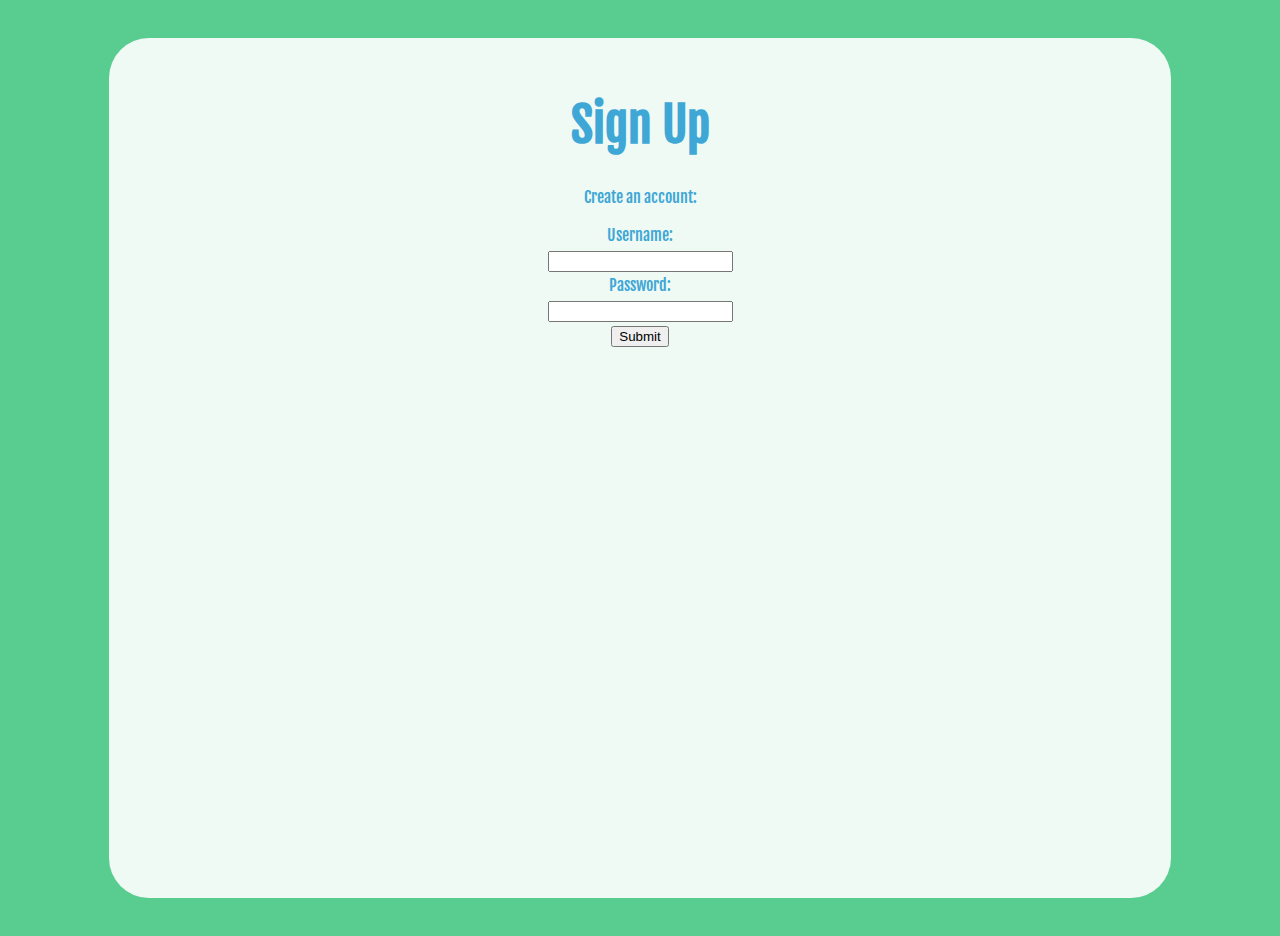
<file: form-validation/index.html>
<!DOCTYPE html>
<html lang="en" dir="ltr">

<head>
  <meta charset="utf-8">
  <title>Sign Up Page</title>
  <link rel="stylesheet" href="style.css" type="text/css">
  <link href="https://fonts.googleapis.com/css?family=Fjalla+One" rel="stylesheet">
</head>

<body>
  <section class="overlay">
    <h1>Sign Up</h1>
    <p>Create an account:</p>
    <form action="submission.html" method="GET">
      <label for="username">Username:</label>
      <br>
      <input id="username" name="username" type="text" required minlength="3" maxlength="15">
      <br>
      <label for="pw">Password:</label>
      <br>
      <!--Add the pattern attribute to the input below-->
      <input id="pw" name="pw" type="password" required minlength="8" maxlength="15">
      <br>
      <input type="submit" value="Submit">
    </form>
  </section>
</body>

</html>
</file>
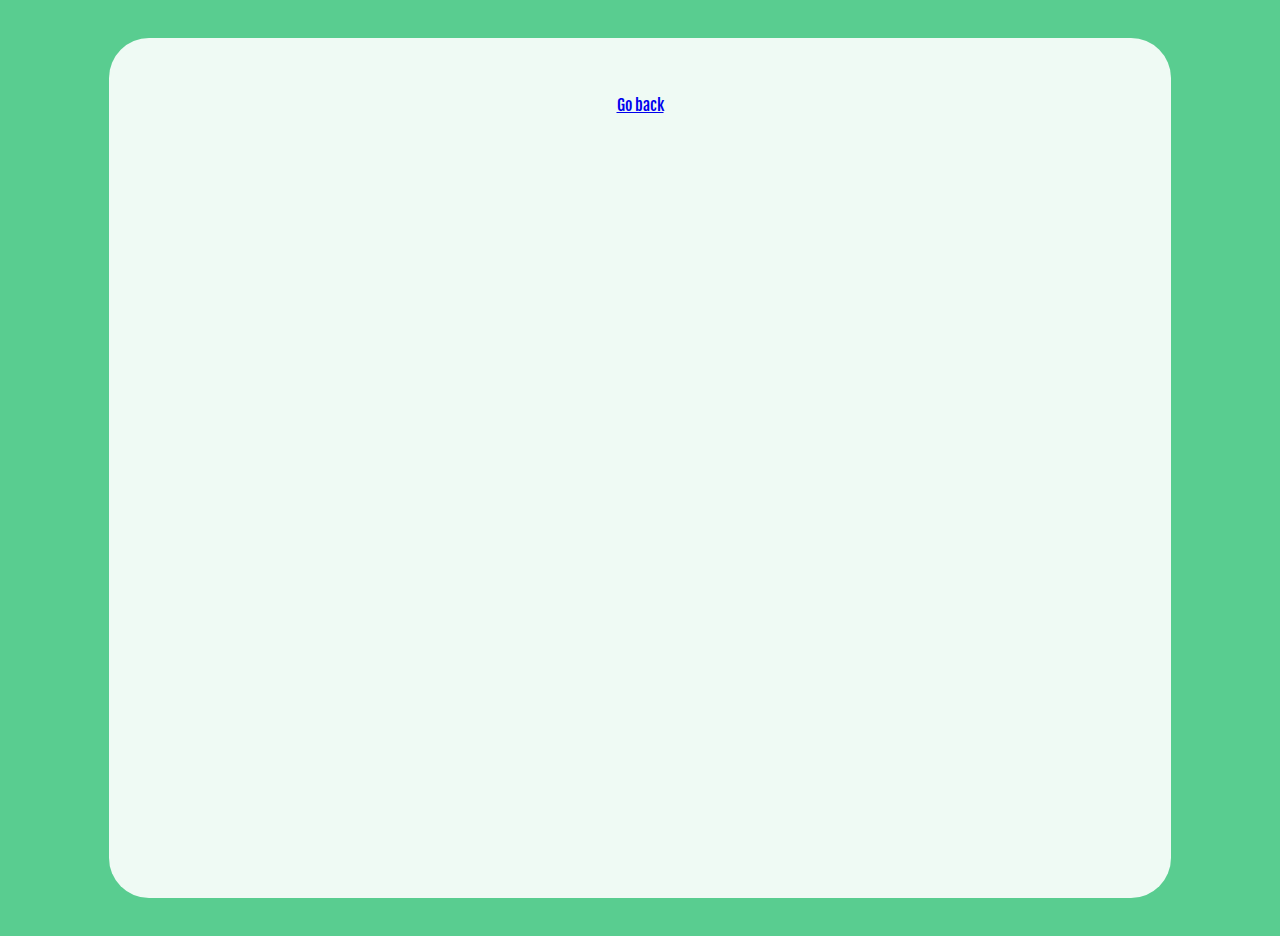
<file: form-validation/submission.html>
<!DOCTYPE html>
<html lang="en" dir="ltr">
  <head>
    <meta charset="utf-8" />
    <title>Required</title>
    <link rel="stylesheet" href="style.css" type="text/css" />
    <link
      href="https://fonts.googleapis.com/css?family=Fjalla+One"
      rel="stylesheet"
    />
    <script type="text/javascript" src="login.js" defer></script>
  </head>

  <body>
    <section class="overlay">
      <h1 id="message"></h1>
      <a href="index.html">Go back</a>
    </section>
  </body>
</html>
</file>
<file: form-validation/style.css>
body {
  background-color: #59cd90;
  color: #3fa7d6;
  font-family: 'Fjalla One', Arial;
}

form {
  line-height: 25px;
}

h1 {
  font-size: 3em;
  overflow: break;
}

.overlay {
  width: 80%;
  min-width: 30%;
  margin: 3% auto;
  display: block;
  padding: 2%;
  height: 90vh;
  background-color: rgba(255, 255, 255, 0.9);
  border-radius: 40px;
  text-align: center;
}
</file>
